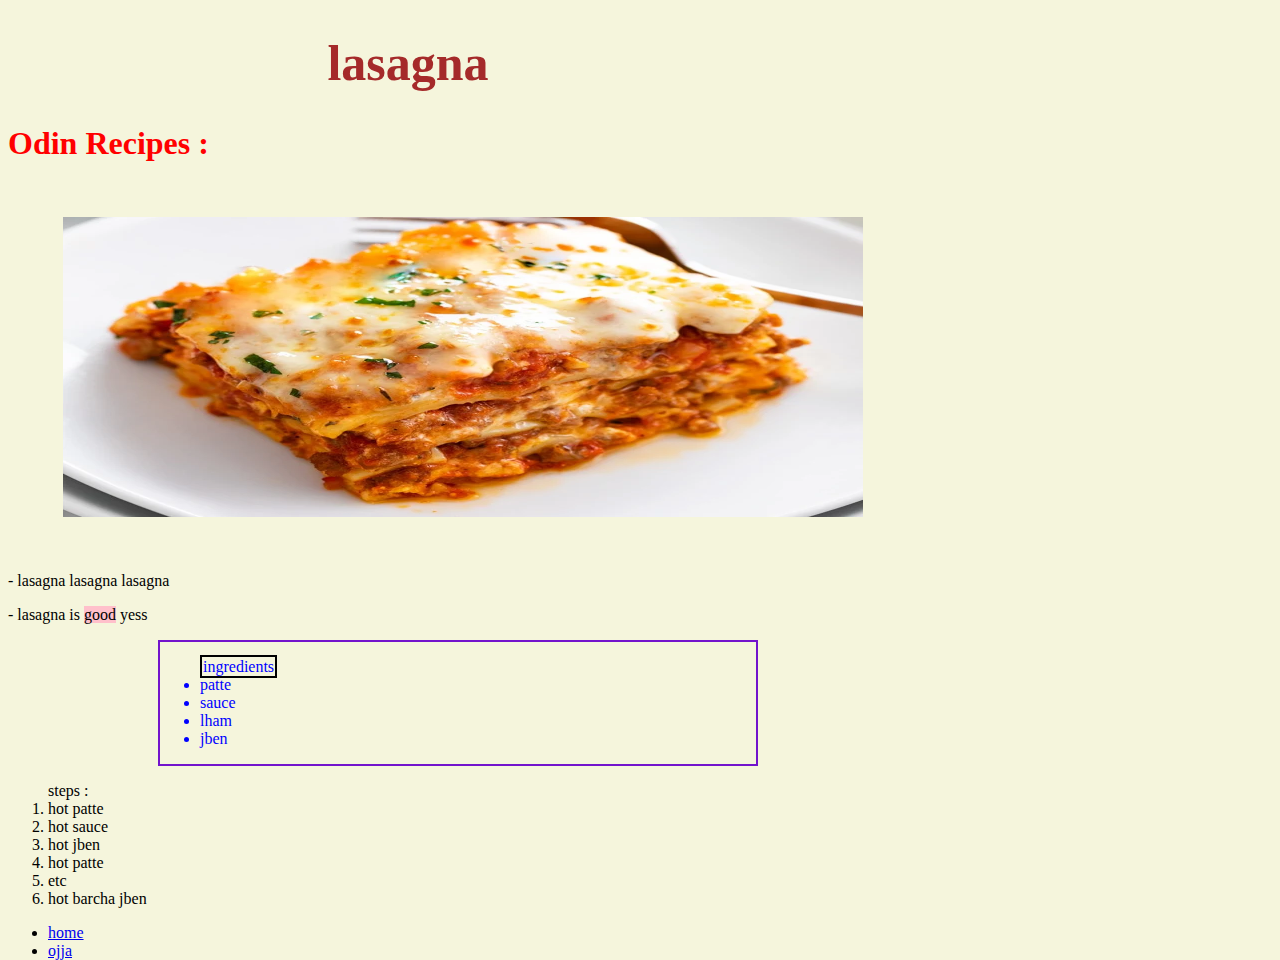
<file: recipes/lasagna.html>
<!DOCTYPE html>
<html>
  <head>
    <meta charset="UTF-8" />
    <title>lasagna</title>
    <link rel="stylesheet" href="lasagna.css" />
  </head>
  <body>
    <div class="titre"><h1>lasagna</h1></div>
    <div class="odin">
      <h1>Odin Recipes :</h1>
    </div>
    <a href="./lasagna.html">
      <img
        class="image"
        src="../Lasagna-Recipe-f.webp"
        alt="lasagna"
        height="150"
        width="150"
    /></a>
    <p>- lasagna lasagna lasagna</p>
    <p>- lasagna is <span class="highlight">good</span> yess</p>
    <div class="borderlista">
      <ul>
        <span class="border"> ingredients</span>
        <li>patte</li>
        <li>sauce</li>
        <li>lham</li>
        <li>jben</li>
      </ul>
    </div>
    <ol>
      steps :

      <li>hot patte</li>
      <li>hot sauce</li>
      <li>hot jben</li>
      <li>hot patte</li>
      <li>etc</li>
      <li>hot barcha jben</li>
    </ol>
    <ul>
      <li><a href="../index.html">home</a></li>
      <li><a href="ojja.html">ojja</a></li>
    </ul>
  </body>
</html>
</file>
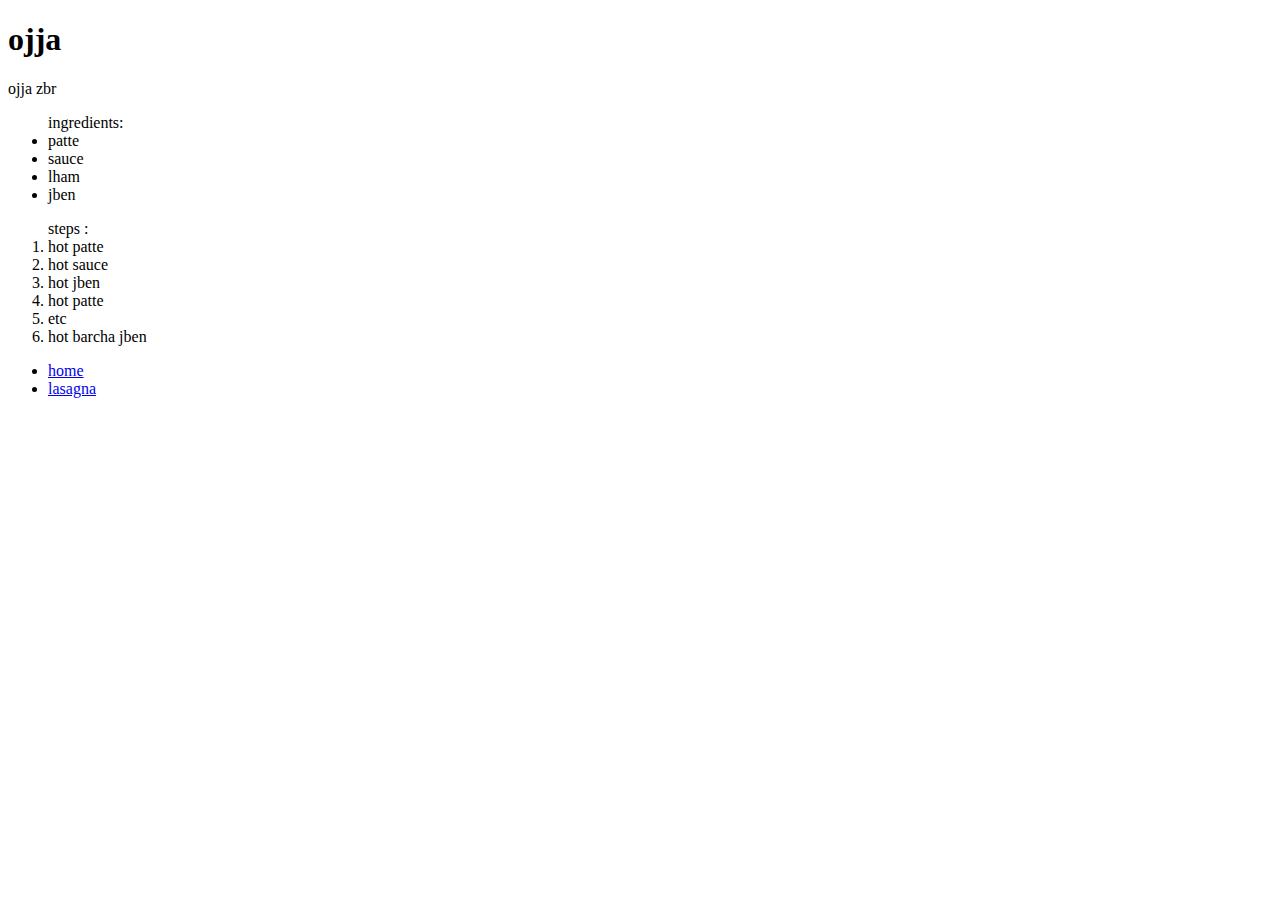
<file: recipes/ojja.html>
<!DOCTYPE html>
<html>
  <head>
    <meta charset="UTF-8" />
  </head>
  <body>
    <h1>ojja</h1>
    <p>ojja zbr</p>
    <ul>
      ingredients:

      <li>patte</li>
      <li>sauce</li>
      <li>lham</li>
      <li>jben</li>
    </ul>
    <ol>
      steps :

      <li>hot patte</li>
      <li>hot sauce</li>
      <li>hot jben</li>
      <li>hot patte</li>
      <li>etc</li>
      <li>hot barcha jben</li>
    </ol>
    <ul>
      <li><a href="../index.html">home</a></li>
      <li><a href="lasagna.html">lasagna</a></li>
    </ul>
  </body>
</html>
</file>
<file: recipes/lasagna.css>
body {
  width: 800px;
  height: 300px;
  background-color: beige;
}
.titre {
  margin: 0 auto;
  color: brown;
  padding: 0px auto 10px auto;
  text-align: center;
  font-size: 25px;
}
.odin {
  color: red;
}
.image {
  display: block;
  margin: 55px;
  width: 100%;
  height: 100%;
}
.highlight {
  background: pink;
}
.borderlista {
  display: block;
  border: 2px solid rgb(114, 19, 204);
  color: blue;

  margin: 0px 50px 0px 150px;
}
.border {
  padding: 1px;
  border: 2px solid black;
}
</file>
